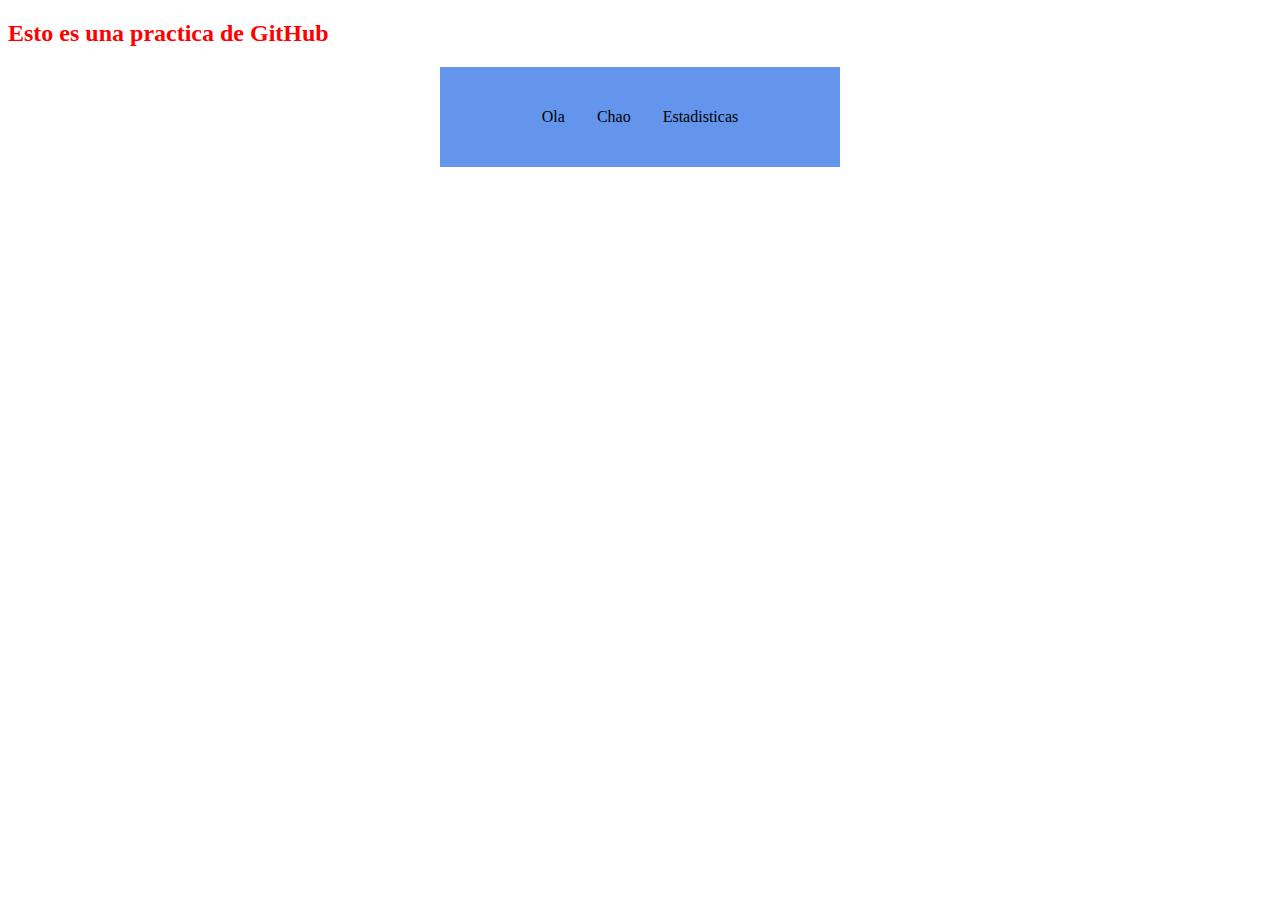
<file: index.html>
<!DOCTYPE html>
<html lang="en">
<head>
    <meta charset="UTF-8">
    <meta name="viewport" content="width=device-width, initial-scale=1.0">
    <title>Document</title>
    <link rel="stylesheet" href="style.css">
</head>
<body>
    <h2>Esto es una practica de GitHub</h2>
    <script src='mensaje.js'></script>
    <nav>
        <a href="#">Ola</a>
        <a href="#">Chao</a>
        <a href="Stats.html">Estadisticas</a>
    </nav>
</body>
</html>
</file>
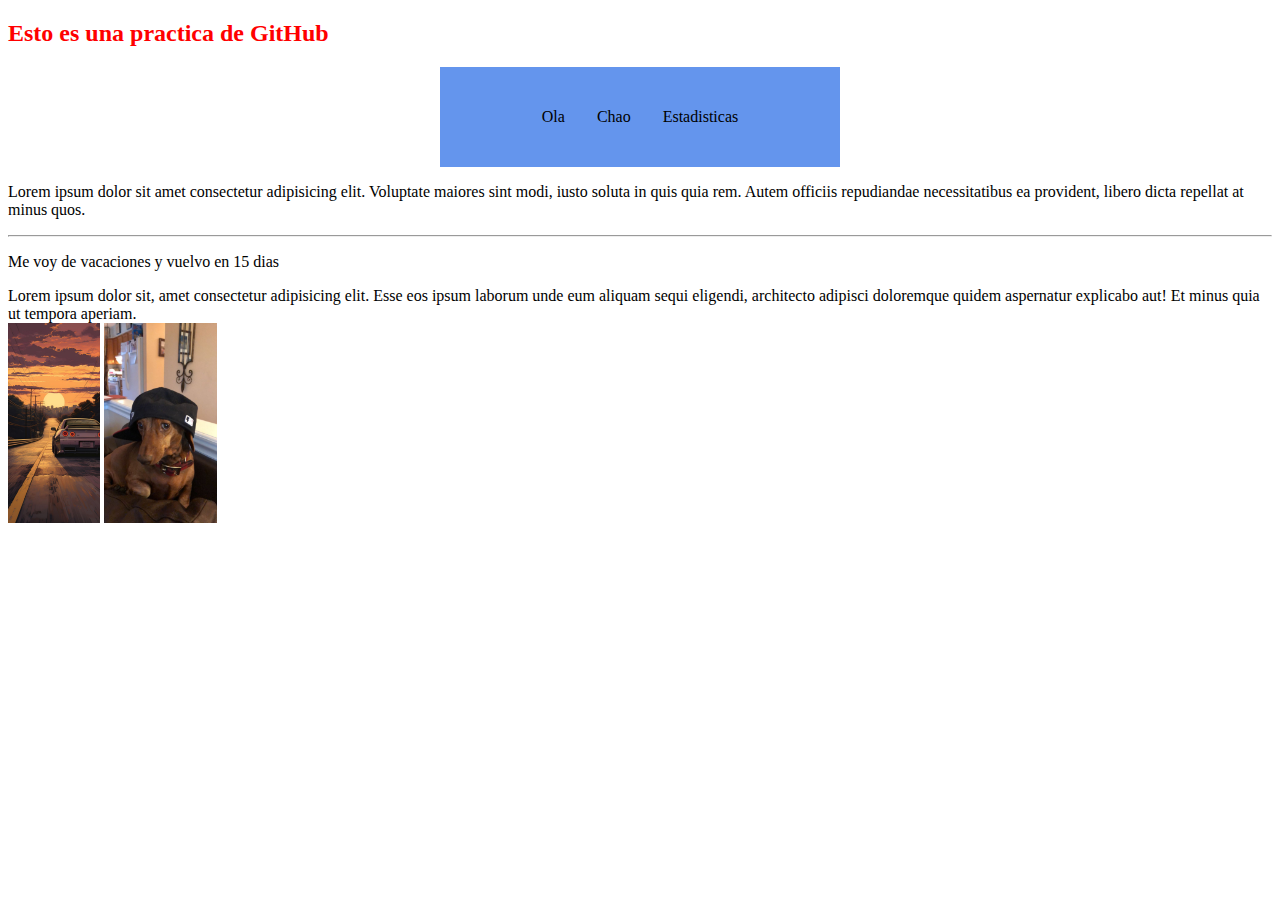
<file: html/index.html>
<!DOCTYPE html>
<html lang="en">
<head>
    <meta charset="UTF-8">
    <meta name="viewport" content="width=device-width, initial-scale=1.0">
    <title>Document</title>
    <link rel="stylesheet" href="../css/style.css">
</head>
<body>
    <h2>Esto es una practica de GitHub</h2>
    <nav>
        <a href="#">Ola</a>
        <a href="#">Chao</a>
        <a href="Stats.html">Estadisticas</a>
    </nav>
    <p>Lorem ipsum dolor sit amet consectetur adipisicing elit. Voluptate maiores sint modi, iusto soluta in quis quia rem. Autem officiis repudiandae necessitatibus ea provident, libero dicta repellat at minus quos.</p>
    <hr>
    <p>Me voy de vacaciones y vuelvo en 15 dias</p>

<div class="ji">
Lorem ipsum dolor sit, amet consectetur adipisicing elit. Esse eos ipsum laborum unde eum aliquam sequi eligendi, architecto adipisci doloremque quidem aspernatur explicabo aut! Et minus quia ut tempora aperiam.
</div>
    <img src="../Imgs/Nawara.jfif" alt="" height='200px'>
    <img src="../Imgs/Awog.jfif" alt="" height='200px'>
    <script src='../JS/mensaje.js'></script>
</body>
</html>
</file>
<file: style.css>
h2{
color: red;
}

nav {
    margin-inline: auto;
    display: flex;
    background-color: cornflowerblue;
    justify-content: center;
    align-items: center;
    gap: 2rem;
    width: 400px;
    height: 100px;
}

nav > a {
    text-decoration: none;
    color: black;
}
</file>
<file: css/style.css>
h2{
color: red;
}

nav {
    margin-inline: auto;
    display: flex;
    background-color: cornflowerblue;
    justify-content: center;
    align-items: center;
    gap: 2rem;
    width: 400px;
    height: 100px;
}

nav > a {
    text-decoration: none;
    color: black;
}
</file>
